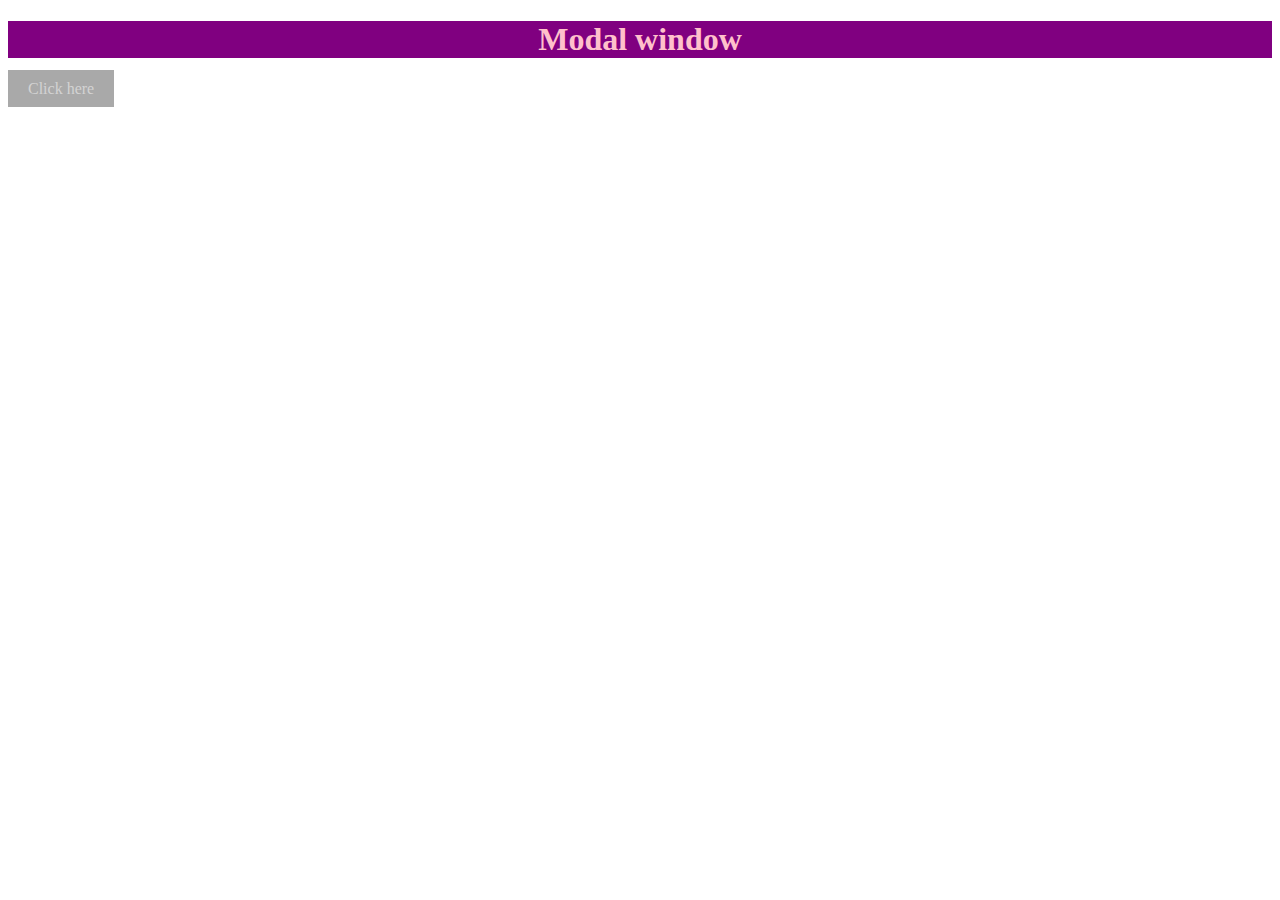
<file: index.html>
<!DOCTYPE html>
<html lang="en" dir="ltr">
  <head>
    <meta charset="utf-8">
    <meta name="viewpoint" content="width=device-width, initial scale=1.0">
    <title>Nana Frimopng - Activity 7</title>
    <link rel="stylesheet" href="templates/modal.css" type="text/css">
  </head>
  <body>


    <h1 class="title">Modal window</h1>

    <a href="#openModal" class="link">Click here</a>
    <div class="modalWindow" id="openModal">
      <section class="content">
        <a class="close" href="#"> &#10005;</a>
        <section class="info">
          <img src="templates/vani.webp" alt="PINK WATERMELON Lotion">
          <div class="p"> PINK WATERMELON <br><i> Super  Smooth Body Lotion </i>
          <hr>

          A sweet summer blend wof juicy watermoleon, pink petals and delay in our nutrient-rich, non-greasy lotion
          <hr>

          <span>$135.50</span> <b>Now $3.25</b>
          <br>
          <form action="templates/checkbox.html" method="post">
              <input type="submit" value="Add to Bag" onclick="intem1()">
          </form>
           </div>

        </section>
      </section>

<script type="text/javascript">
  console.log("Hello World");
  console.log(23);
  var msg1;
  msg1 = "Good moring";
  console.log(msg1);
  var msg2 = "Good bye!";
  var msg3 = "Hi";
  console.log(msg2);
  console.log(msg1 + " in between " + msg2 +msg3 );
  console.log(`${msg1} in between ${msg2} one more ${msg3}`);
  console.log("week 2 - Activity 1");
  var msg4 = "Nana";
  console.log(msg4);
  var msg5 = "Frimpong";
  console.log(msg5);
  console.log(msg4 + "  " + msg5);
  var adjective = "is very adventurous"
  console.log(msg4 + "  " + msg5 + " " + adjective);
</script>
    </div>

  </body>
</html>
</file>
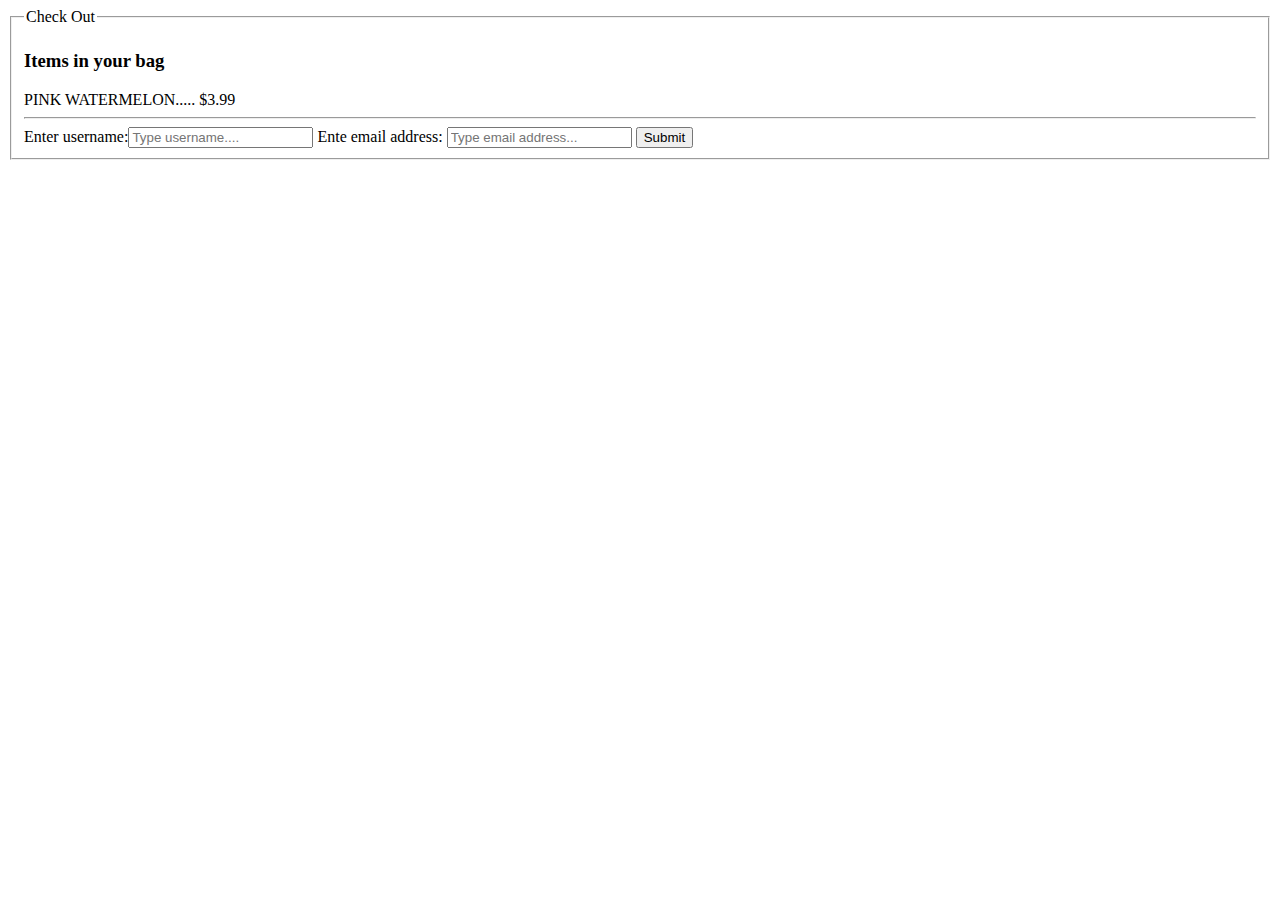
<file: templates/checkbox.html>
<!DOCTYPE html>
<html lang="en" dir="ltr">
  <head>
    <meta charset="utf-8">
    <title></title>
  </head>
  <body>
    <form  action="{{url_for('.thankyou')}}"  method="post">
    <form action="checkbox.html" method="post">
    <fieldset>
        <legend>Check Out</legend>

        <h3> Items in your bag</h3>
        PINK WATERMELON..... $3.99
        <hr>
        <label>Enter username:<input type="username" name="username" placeholder="Type username...."> Ente email address: <input type="email" name="email" placeholder="Type email address..."> </label>

            <input type="submit" name="Submit" value="Submit">


    </fieldset>
    </form>
    </form>
    <script type="text/javascript">
      let displayName = ('productName' , 'price');
      displayName.innerHTML = localStorage.getItem('prd_name');
    </script>
  </body>
</html>
</file>
<file: templates/modal.css>
*{box-sizing: border-box; }
.title{
  background-color: purple;
  color:pink;
  text-align: center;

}
.link{
  background-color: darkgray;
  color: lightgray;
  text-decoration: none;
  padding: 10px 20px;
}

.link:hover{
  background-color: purple;
  color: darkgray;
  box-shadow: 0px 0px 5px 1px purple;
}

.modalWindow{
background-color:         rgba(150,150,150,0.6);
position: fixed;
top: 0px;
bottom: 0px;
left: 0px;
right: 0px;
opacity: 0;
pointer-events: none;
}
.modalWindow:target{
  opacity: 1;
  pointer-events: auto;
  transition: ease-in 0.3s;
}
.content{
  width: 550px;
  height: 450px;
  background-color: white;
  margin-left: auto;
  margin-right: auto;
  margin-top: 100px;
  position: relative;
}

.close{
  background-color: lightgray;
  padding: 10px;
  position: absolute;
  top: 0px;
  right: 0px;
  text-decoration: none;
  color: purple;
  font-weight: 600;
}

.close:hover{
  background-color: darkgrey;
  color: white;
}

.info{

  width:100%;
  height: 80%;
  position: absolute;
  top: 10%;

}

.info img{
  width: 50%;
}

.p{
  position: absolute;
  width: 60%;
  top:0px;
  right: 0px;

}
.p i{
  font-size: 0.6em;
}

.p span{
  text-decoration: line-through;

}
.p b{
  color:red;
  font-size: 1.2em;
}

.p br{
  margin-top: 50px;
}

.p hr{
  margin-top:60px;
}

.add{
  display: block;
  margin-top: 50px;
  margin-right: auto;
  margin-left: auto;
  width: 50%;
  background-color: rgb(50,50,50);
  text-align: center;
  padding: 10px 0px;
  color: lightgray;
  text-decoration: none;
}

.add:hover{
  background-color: lightgray;
  color: rgb(50,50,50);
}
</file>
